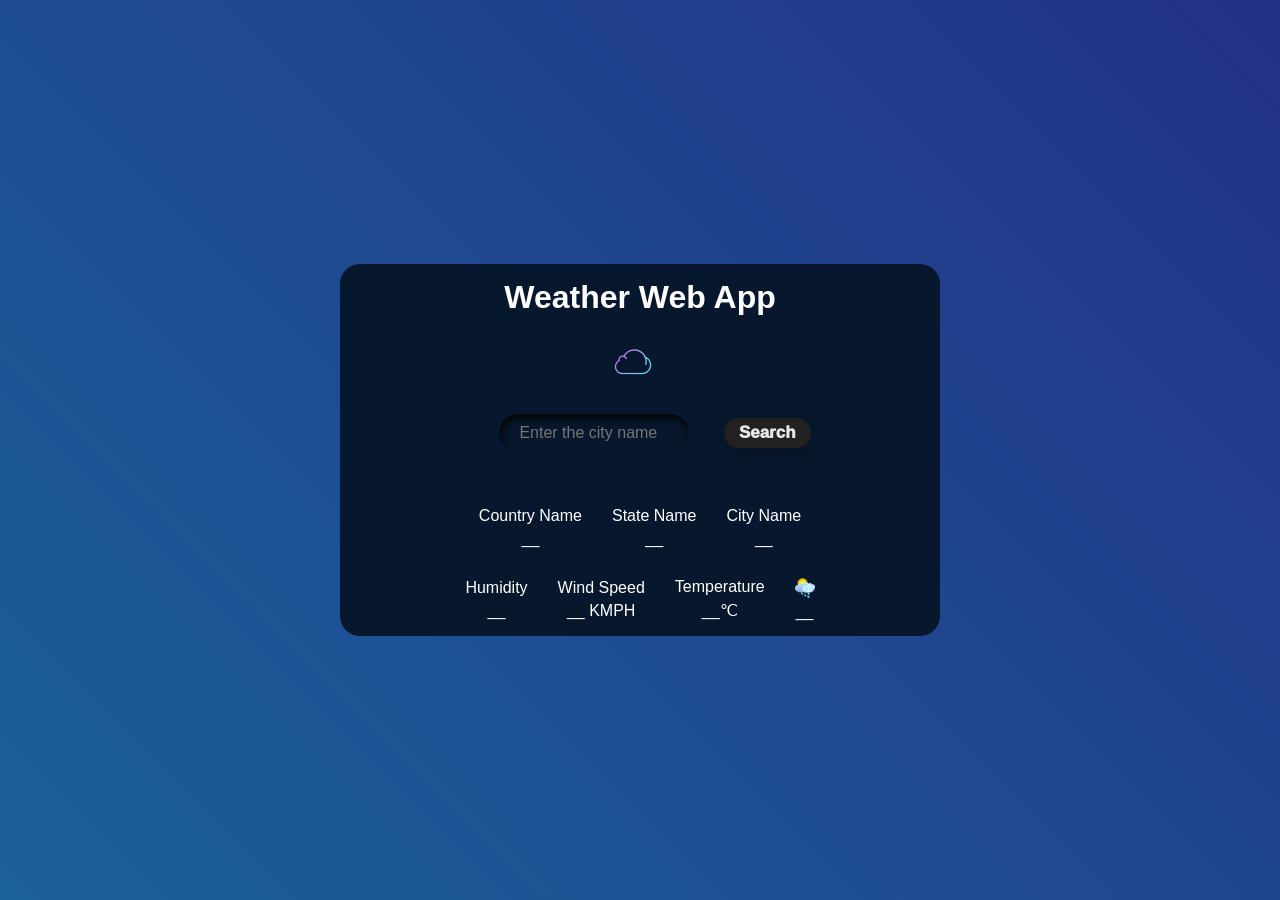
<file: Weather App/index.html>
<!DOCTYPE html>
<html lang="en">
  <head>
    <meta charset="UTF-8" />
    <meta http-equiv="X-UA-Compatible" content="IE=edge" />
    <meta name="viewport" content="width=device-width, initial-scale=1.0" />
    <title>Weather App</title>
    <link rel="icon" type="image/x-icon" href="./Assets/icons/1-cloud.svg" />
    <!-- adding fonts -->
    <link rel="preconnect" href="https://fonts.googleapis.com">
    <link rel="preconnect" href="https://fonts.gstatic.com" crossorigin>
    <link href="https://fonts.googleapis.com/css2?family=Poppins:wght@600&display=swap" rel="stylesheet">

    <!-- adding the css file -->
    <link rel="stylesheet" href="./style.css" />
  </head>
  <body>
    <!-- container for holding the weather card -->
    <div class="container">
      <h1>Weather Web App</h1>
      <div><img src="./Assets/icons/1-cloud-gradient trans.gif" alt="" class="cloud" width="50px"></div>

      <!-- section for searching the weather of a city -->
      <form onsubmit="getData(event)" class="searchData">
        <input id="inputBox" type="text" placeholder="Enter the city name" />
        <button>Search</button>
      </form>

      <!-- section for displaying the city weather data -->
      <section class="cityWeatherData">
        <!-- displaying the country details -->
        <div class="countryDetails details">
          <!-- displaying the country name -->
          <div class="card">
            <p>Country Name</p>
            <p id="countryName">__</p>
          </div>

          <!-- displaying the state name -->
          <div class="card">
            <p>State Name</p>
            <p id="stateName">__</p>
          </div>

          <!-- displaying the city name -->
          <div class="card">
            <p>City Name</p>
            <p id="cityName">__</p>
          </div>
        </div>

        <!-- displaying the weather status -->
        <div class="weatherDetails details">
          <!-- displaying the humidity -->
          <div class="card">
            <p>Humidity</p>
            <p id="humidity">__</p>
          </div>

          <!-- displaying the wind speed -->
          <div class="card">
            <p>Wind Speed</p>
            <p><span id="windSpeed">__</span> KMPH</p>
          </div>

          <!-- displaying the current temprature in celcius -->
          <div class="card">
            <p>Temperature</p>
            <!-- unicode for degree celcius symbol -->
            <p><span id="temperature">__</span>&#8451;</p>
          </div>

          <!-- displaying the weather condition -->
          <div class="card">
            <img width="20px" id="logoImage" src="./Assets/icons/weather2.png" alt="icon" />
            <p id="weatherStatus">__</p>
          </div>
        </div>
      </section>
    </div>
  </body>

  <!-- adding the javascript file -->
  <script src="./main.js"></script>
</html>
</file>
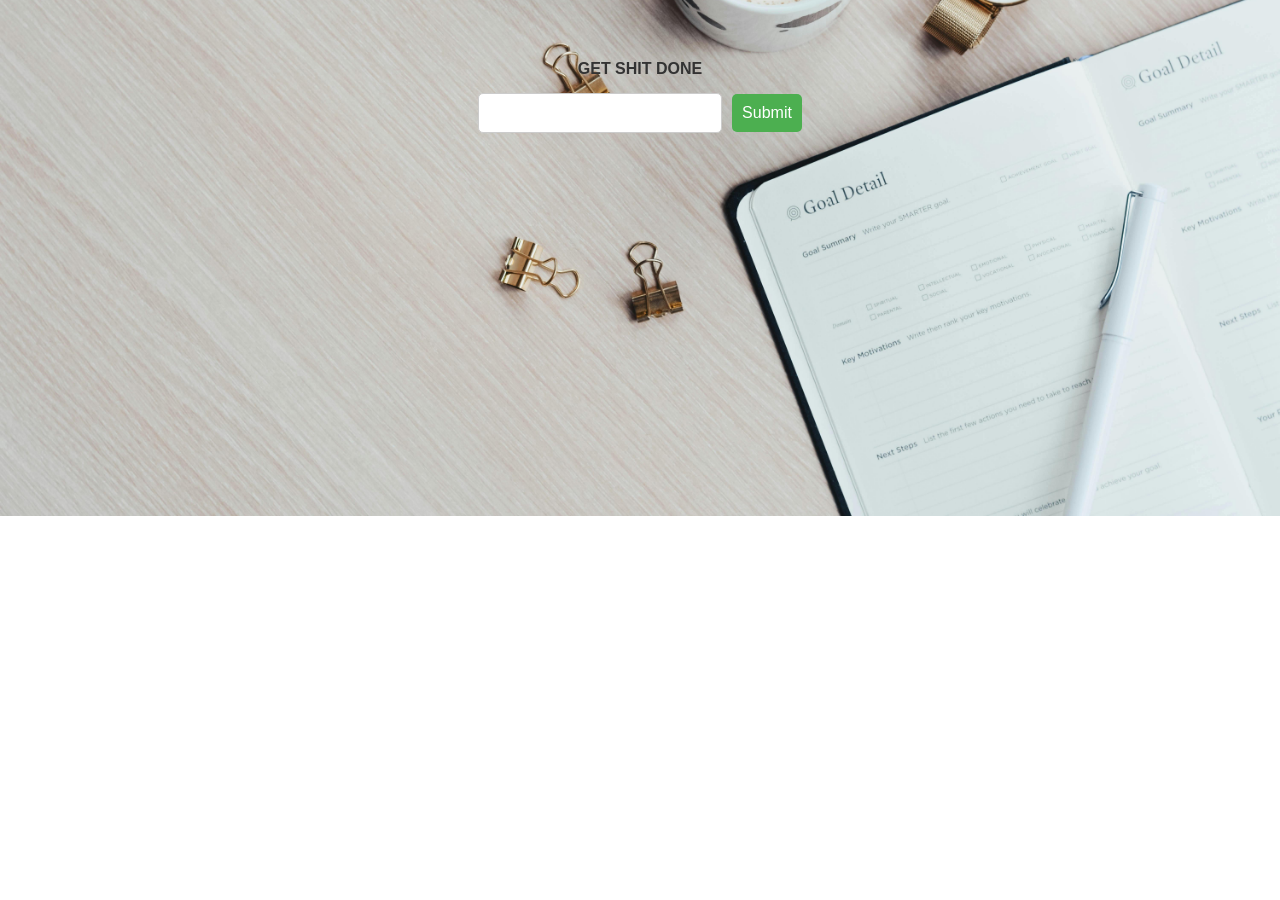
<file: Level_2/Todo App/index.html>
<!DOCTYPE html>
<html lang="en">
  <head>
    <meta charset="UTF-8" />
    <meta name="viewport" content="width=device-width, initial-scale=1.0" />
    <link rel="stylesheet" href="./style.css" />
    <link rel="shortcut icon" href="./Assets/checklist.png" type="image/x-icon">
    <title>Todo List</title>
  </head>
  <body>
    <div class="container">
      <h4 class="text-center heading">Get Shit Done</h4>

      <div class="row ">
        <div class="columns searchBar large-8 large-offset-2">
          <div class="columns medium-8">
            <input id="todo-input" type="text" />
          </div>
          <div class="columns medium-4">
            <button onclick="addItem()" class="button expanded">Submit</button>
          </div>
        </div>
      </div>

      <div class="row lists">
        <div class="columns medium-8 medium-offset-2">
          <ul id="list-items"></ul>
        </div>
      </div>
    </div>
    <script src="./script.js"></script>
  </body>
</html>
</file>
<file: Weather App/style.css>
/* css reset */
* {
  margin: 0;
  padding: 0;
  outline: 0;
  box-sizing: border-box;
}

body {
  height: 100vh;
  display: flex;
  align-items: center;
  justify-content: center;
  background: linear-gradient(
    45deg,
    #043f30,
    #0e99b0,
    #262481,
    #8d42a8,
    #59a842
  );
  background-size: 1000% 1000%;

  -webkit-animation: cbgc 30s ease infinite;
  -moz-animation: cbgc 30s ease infinite;
  animation: cbgc 30s ease infinite;
}
@-webkit-keyframes cbgc {
  0% {
    background-position: 0% 92%;
  }
  50% {
    background-position: 100% 9%;
  }
  100% {
    background-position: 0% 92%;
  }
}
@-moz-keyframes cbgc {
  0% {
    background-position: 0% 92%;
  }
  50% {
    background-position: 100% 9%;
  }
  100% {
    background-position: 0% 92%;
  }
}
@keyframes cbgc {
  0% {
    background-position: 0% 92%;
  }
  50% {
    background-position: 100% 9%;
  }
  100% {
    background-position: 0% 92%;
  }
}

/* designing the weather app container */
.container {
  width: 600px;
  display: flex;
  flex-direction: column;
  align-items: center;
  justify-content: center;
  gap: 25px;
  padding: 15px;
  background: #07182e;
  position: relative;
  place-content: center;
  place-items: center;
  overflow: hidden;
  border-radius: 20px;
  color: #ffffff;
  font-family: sans-serif;
}

/* designing the search area */
.searchData {
  border: transparent;
}

.searchData input {
  border: transparent;
  padding: 5px 15px;
}

.searchData button {
  border: transparent;
  padding: 5px 15px;
  cursor: pointer;
  /* padding: 15px 25px; */
  /* border: unset; */
  border-radius: 15px;
  color: #e8e8e8;
  z-index: 1;
  background: #212121;
  position: relative;
  font-weight: 1000;
  font-size: 17px;
  -webkit-box-shadow: 4px 8px 19px -3px rgba(0, 0, 0, 0.27);
  box-shadow: 4px 8px 19px -3px rgba(0, 0, 0, 0.27);
  transition: all 250ms;
  overflow: hidden;
}

button::before {
  content: "";
  position: absolute;
  top: 0;
  left: 0;
  height: 100%;
  width: 0;
  border-radius: 15px;
  background-color: #e8e8e8;
  z-index: -1;
  -webkit-box-shadow: 4px 8px 19px -3px rgba(0, 0, 0, 0.27);
  box-shadow: 4px 8px 19px -3px rgba(0, 0, 0, 0.27);
  transition: all 250ms;
}

button:hover {
  color: #212121;
}

button:hover::before {
  width: 100%;
}

/* designing the city weather data */
.cityWeatherData {
  display: flex;
  flex-direction: column;
  gap: 30px;
  align-items: center;
  width: 100%;
}

.details {
  display: flex;
  align-items: center;
  gap: 30px;
}

.card {
  display: flex;
  flex-direction: column;
  align-items: center;
  gap: 5px;
}
.cloud {
  margin: -2rem;
}

/* playing with the input section */
.searchData input {
  margin: 30px;
  background: none;
  border: none;
  outline: none;
  max-width: 190px;
  padding: 10px 20px;
  font-size: 16px;
  border-radius: 9999px;
  box-shadow: inset 2px 5px 10px rgb(5, 5, 5);
  color: #fff;
}
</file>
<file: Level_2/Todo App/style.css>
body {
  font-family: "Arial", sans-serif;
  background: url(./Assets/bgc.jpg) no-repeat;
  background-position: center center;
  background-size: cover;
  margin: 0;
}

.heading {
  margin: 40px 0 15px;
  text-transform: uppercase;
  font-weight: bolder;
  color: #333;
  text-align: center;
}

.container {
  display: flex;
  flex-direction: column;
  align-items: center;
  padding: 20px;
}

#todo-input {
  margin-bottom: 10px;
  padding: 10px;
  font-size: 1em;
  width: 100%;
  border: 1px solid #ccc;
  border-radius: 5px;
}

.button {
  margin-bottom: 10px;
  padding: 10px;
  font-size: 1em;
  background-color: #4caf50;
  color: #fff;
  cursor: pointer;
  border: none;
  border-radius: 5px;
  transition: background-color 0.3s;
}

.button:hover {
  background-color: #45a049;
}

#list-items {
  list-style: none;
  padding: 0;
  width: 100%;
}

#list-items li {
  font-size: 1.2em;
  background-color: #fff;
  border: 1px solid #ddd;
  border-radius: 5px;
  margin-bottom: 10px;
  padding: 10px;
  display: flex;
  justify-content: space-between;
  align-items: center;
}

#list-items li.done {
  background-color: #e0e0e0;
  text-decoration: line-through;
  color: #777;
}

.label {
  cursor: pointer;
  padding: 5px;
  border-radius: 3px;
  margin-right: 5px;
  transition: background-color 0.3s;
}

.label:hover {
  background-color: #ddd;
}

.label.alert {
  background-color: #ff4136;
  color: #fff;
}

.label.alert:hover {
  background-color: #d50000;
}
small {
  background-color: #35ceba;
}
.lists {
  min-width: 25vw;
}
.searchBar {
  display: flex;
  justify-content: center;
  align-items: center;
  gap: 2rem;
}
</file>
